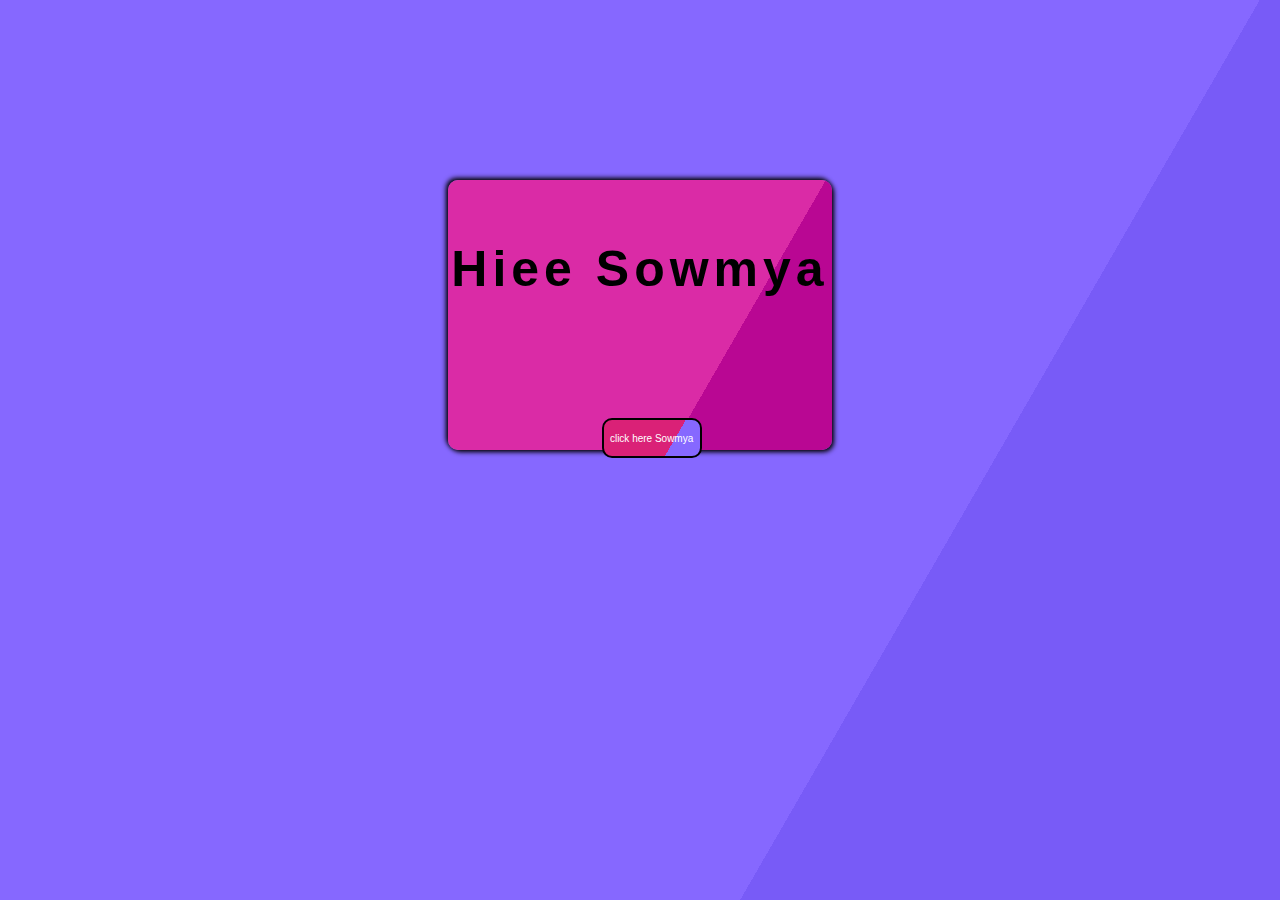
<file: index.html>
<!DOCTYPE html>
<html lang="en">
<head>
    <meta charset="UTF-8">
    <meta name="viewport" content="width=device-width, initial-scale=1.0">
    <title>Sowmya</title>
    <link rel="stylesheet" href="./sowmya.css">
</head>
<body>
    <div id="a">
        <div id="b">
            <h1 id="greet">Hiee Sowmya </h1>
            <a  id="ac"href="./msg.html"><Button id="but">click here Sowmya</Button></a>
        </div>
    </div>
</body>
</html>
</file>
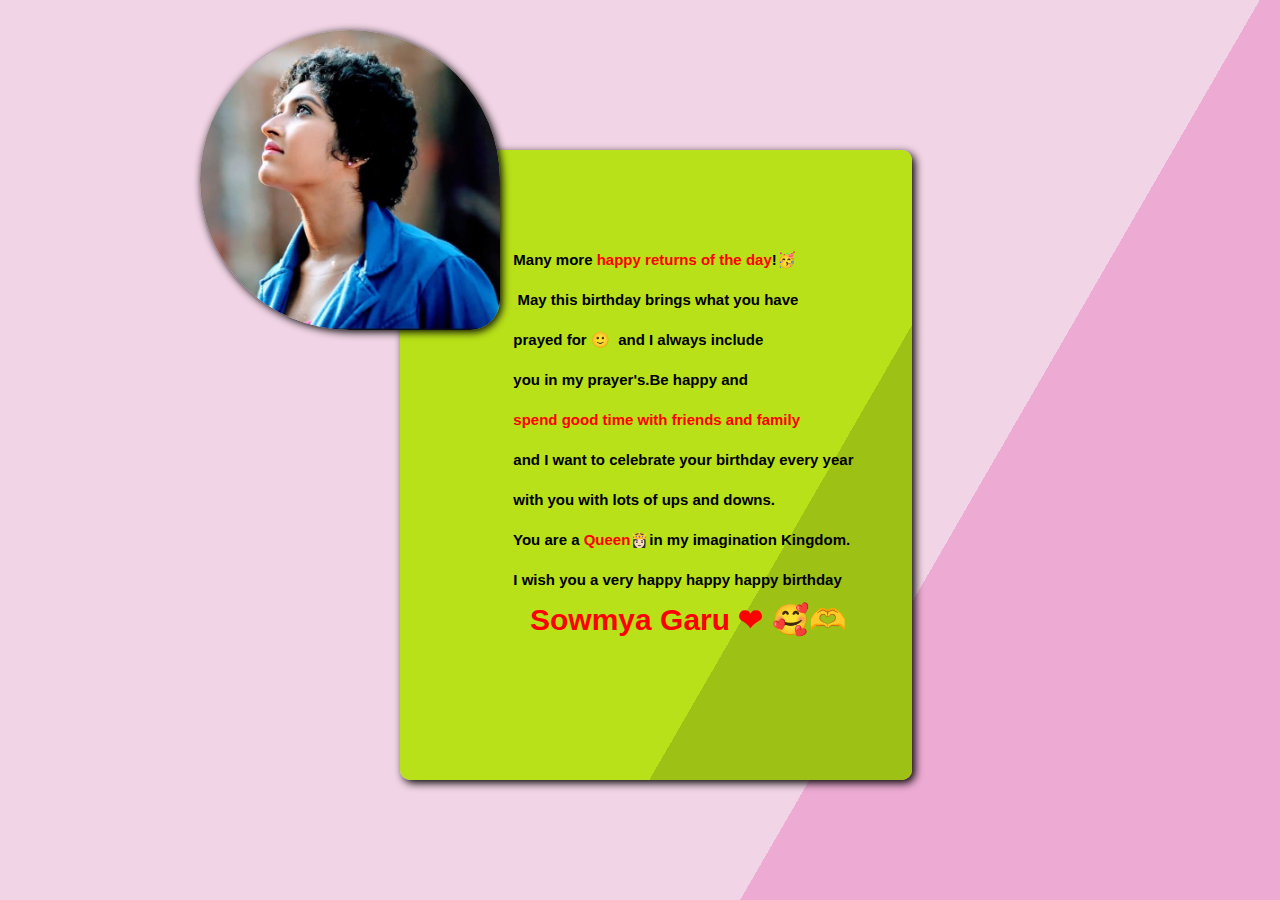
<file: msg.html>
<!DOCTYPE html>
<html lang="en">
<head>
    <meta charset="UTF-8">
    <meta name="viewport" content="width=device-width, initial-scale=1.0">
    <title>msg</title>
    <link rel="stylesheet" href="./sowmya.css">
</head>
<body>
    <div id="msg">
        <img src="./pic/WhatsApp Image 2024-10-01 at 15.23.57_81c8d493.jpg" alt="pic">
        <div id="pro">
        <pre id="pre">   
        <b>Many more <b id="Q">happy returns of the day</b>!🥳
         May this birthday brings what you have 
        prayed for 🙂  and I always include 
        you in my prayer's.Be happy and
        <b id="Q">spend good time with friends and family 
        </b>and I want to celebrate your birthday every year
        with you with lots of ups and downs.
        You are a<b id="Q"> Queen👸🏻</b>in my imagination Kingdom. 
        I wish you a very happy happy happy birthday <h1 id="Q">      Sowmya Garu ❤ 🥰🫶</h1>
        
        </pre>
        </div>
    </div>
</body>
</html>
</file>
<file: sowmya.css>
*{
    padding: 0px;
    margin: 0px;
}
#a
{
    width: 100%;
    height: 100vh;
    position: relative;
    background:linear-gradient(-240deg,#8668ff 70%,#785bf7 70% ) ;
}
#b{
    width: 30%;
    height: 30vh;
    position: absolute;
    margin-top: 180px;
    margin-left: 35%;
    background:linear-gradient(-240deg,rgb(218, 43, 166) 70%,rgb(185, 7, 147) 70% ) ;
    border-radius: 10px;
    box-shadow: 2px 2px 5px black,-2px -2px 5px black;
}
#greet{
    margin-top: 60px;
    text-align: center;
    letter-spacing: 5px;
    font-family: sans-serif;
   font-size: 50px;
   color: black;
}

#but{
    width: 100px;
    height: 40px;
   margin-top: 120px;
   margin-left: 40%;
  font-family: sans-serif;
  font-size: 10px;
  color:white;
  background: linear-gradient(-240deg,#da2177 70% ,#8668ff 70%);
  border-radius: 10px;
  border: 2px solid black;

}
#msg
{
    width: 100%;
    height: 100vh;
    background:linear-gradient(-240deg,#f1d4e5 70%,#edabd3 70% ) ;
}
#pro{
        width: 40%;
        height: 70vh;
        margin-top: 150px;
        margin-left: 400px;
        position: absolute;
        border-radius: 10px;
        box-shadow: 3px 3px 8px black ;
        background: linear-gradient(-240deg,#b9e119 70%,#9ec115  70%);
}
#pre{
    font-size: 15px;
    position: absolute;
    margin-top: 50px;
    margin-left: 80px;
    line-height: 40px;
    font-family: sans-serif;
    z-index: 2;
}
img{
    position: absolute;
    width: 300px;
    height: 300px;
    z-index: 1;
    margin-top: 30px;
    margin-left: 200px;
    border-radius: 500px 500px 100px 500px;
    box-shadow: 2px 2px 8px black;
    
}
#Q
{
    color: red;
}

@media screen and (max-width:480px) 
{
    #a
{
    width: 100%;
    height: 100vh;
    position: relative;
    background:linear-gradient(-240deg,#8668ff 70%,#785bf7 70% ) ;
}
#b{
    width: 80%;
    height: 20vh;
    position: absolute;
   
    margin-top: 140px;
    margin-left: 10%;
    background:linear-gradient(-240deg,rgb(218, 43, 166) 70%,rgb(185, 7, 147) 70% ) ;
    border-radius: 10px;
    box-shadow: 2px 2px 5px black,-2px -2px 5px black;
}
#greet{
    margin-top: 50px;
    text-align: center;
    letter-spacing: 5px;
    font-family: sans-serif;
   font-size: 30px;
}
#but{
    width: 100px;
    height: 40px;
   margin-top: 100px;
   margin-left: 35%;
  font-family: sans-serif;
  font-size: 10px;
  color:white;
  background: linear-gradient(-240deg,#da2177 70% ,#8668ff 70%);
  border-radius: 10px;
  border: 2px solid black;
}
#msg
{
    width: 100%;
    height: 101vh;
    background:linear-gradient(-240deg,#f1d4e5 70%,#edabd3 70% ) ;
}
#pro{
    width: 88%;
    height: 55vh;
    margin-top: 150px;
    margin-left: 25px;
    position: absolute;
    border-radius: 10px;
    box-shadow: 3px 3px 8px black ;
    background: linear-gradient(-240deg,#b9e119 70%,#9ec115  70%);
}
#pre{

position: absolute;
margin-top: 40px;
margin-left: -10px;
font-size: 13px;
line-height: 30px;
z-index: 2;
}
img{
position: absolute;
width: 100px;
height: 100px;
z-index: 1;
margin-top: 120px;
margin-left: 9px;
border-radius: 500px 500px 100px 500px;
box-shadow: 2px 2px 8px black;

}

#Q
{
    color: red;
}




}
</file>
